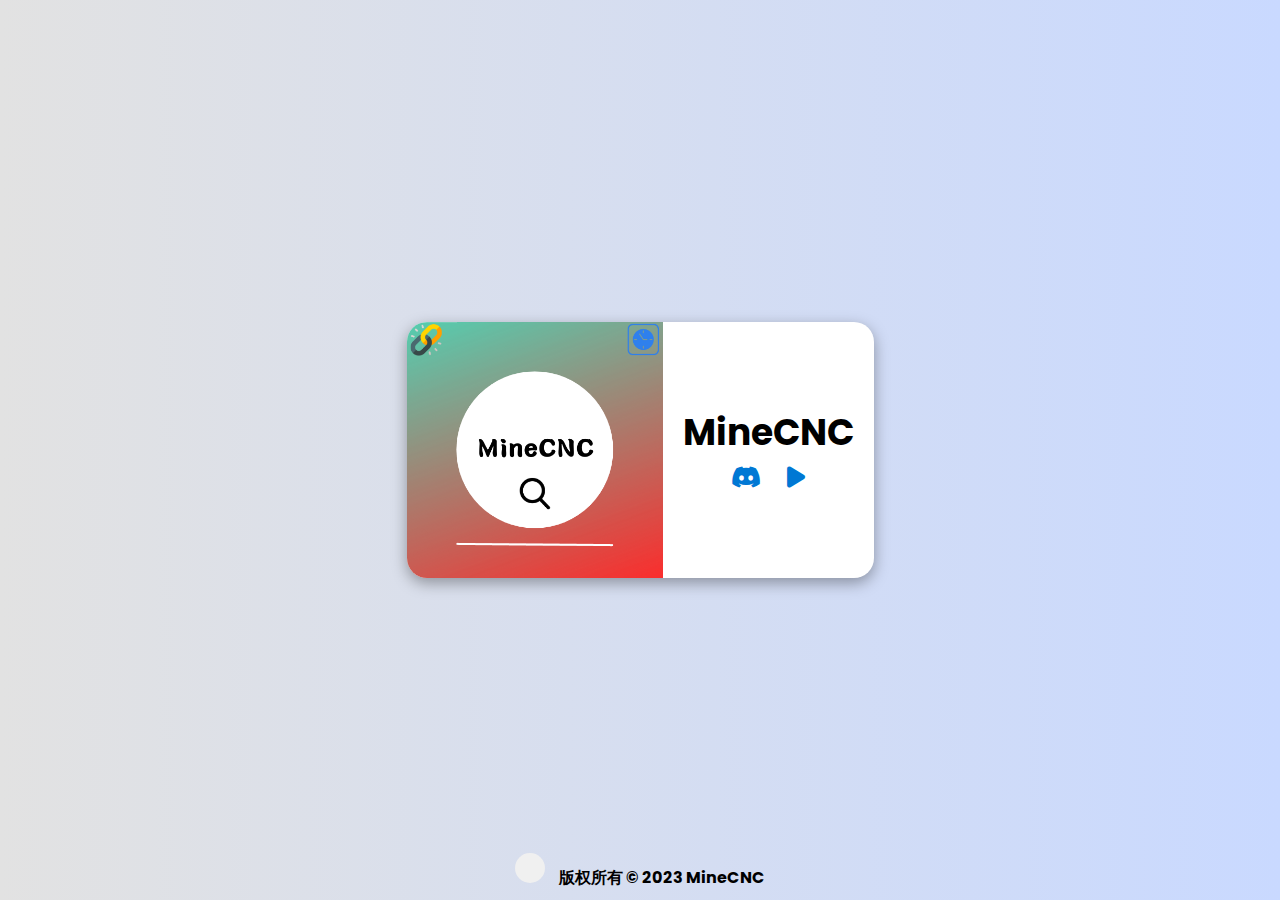
<file: index.html>
<!DOCTYPE html>
<html>
  <head>
    <meta charset="UTF-8" />
    <meta name="viewport" content="width=device-width, initial-scale=1.0" />
    <link rel="icon" href="logo.png" type="image/x-icon" />
    <link rel="stylesheet" href="https://cdnjs.cloudflare.com/ajax/libs/font-awesome/6.0.0-beta3/css/all.min.css" />
    <link rel="stylesheet" href="style.css" />
    <title>MineCNC 个人网页</title>
  </head>
  <body>
    <div class="container">
      <img src="logo.png" />
      <div class="content">
        <h1>MineCNC</h1>
        <a href="https://discord.gg/gj83xafAYy"><i class="fab fa-discord"></i> </a>
        <a href="https://www.youtube.com/@programmer7761"><i class="fas fa-play"></i> </a>
      </div>
    </div>
    <footer>
      <p>版权所有 &copy; 2023 MineCNC</p>
    </footer>
  </body>
</html>
</file>
<file: style.css>
@import url("https://fonts.googleapis.com/css2?family=Poppins:wght@500&display=swap");

* {
  margin: 0;
  padding: 0;
  box-sizing: border-box;
  font-family: "Poppins", sans-serif;
}

body {
  background: linear-gradient(to right, #e2e2e2, #c9d9ff);
  display: flex;
  justify-content: center;
  align-items: center;
  height: 100vh;
  margin: 0;
  overflow: hidden;
}

.container {
  display: flex;
  justify-content: center;
  align-items: center;
  background-color: #fff;
  border-radius: 20px;
  box-shadow: 0 5px 15px rgba(0, 0, 0, 0.35);
  position: relative;
  overflow: hidden;
  max-width: 100%;
  min-width: 400px;
  animation: slide-in 1s forwards;
}

@keyframes slide-in {
  0% {
    transform: translateY(100%);
  }
  100% {
    transform: translateY(0);
  }
}

.container img {
  max-width: 100%;
  height: auto;
}

.content {
  text-align: center;
  padding: 20px;
}

h1 {
  font-size: 36px;
}

a {
  font-size: 24px;
  margin: 10px;
  color: #0078d4;
  text-decoration: none;
  transition: color 0.3s ease;
}

a:hover {
  color: #005a9e;
}

footer {
  text-align: center;
  position: absolute;
  bottom: 0;
  left: 0;
  right: 0;
  padding: 10px 0;
}

footer::before {
  content: "";
  display: inline-block;
  width: 30px;
  height: 30px;
  background-color: #f0f0f0;
  border-radius: 50%;
  margin-right: 10px;
}

footer p {
  display: inline;
  font-size: 16px;
  font-weight: bold;
}
</file>
